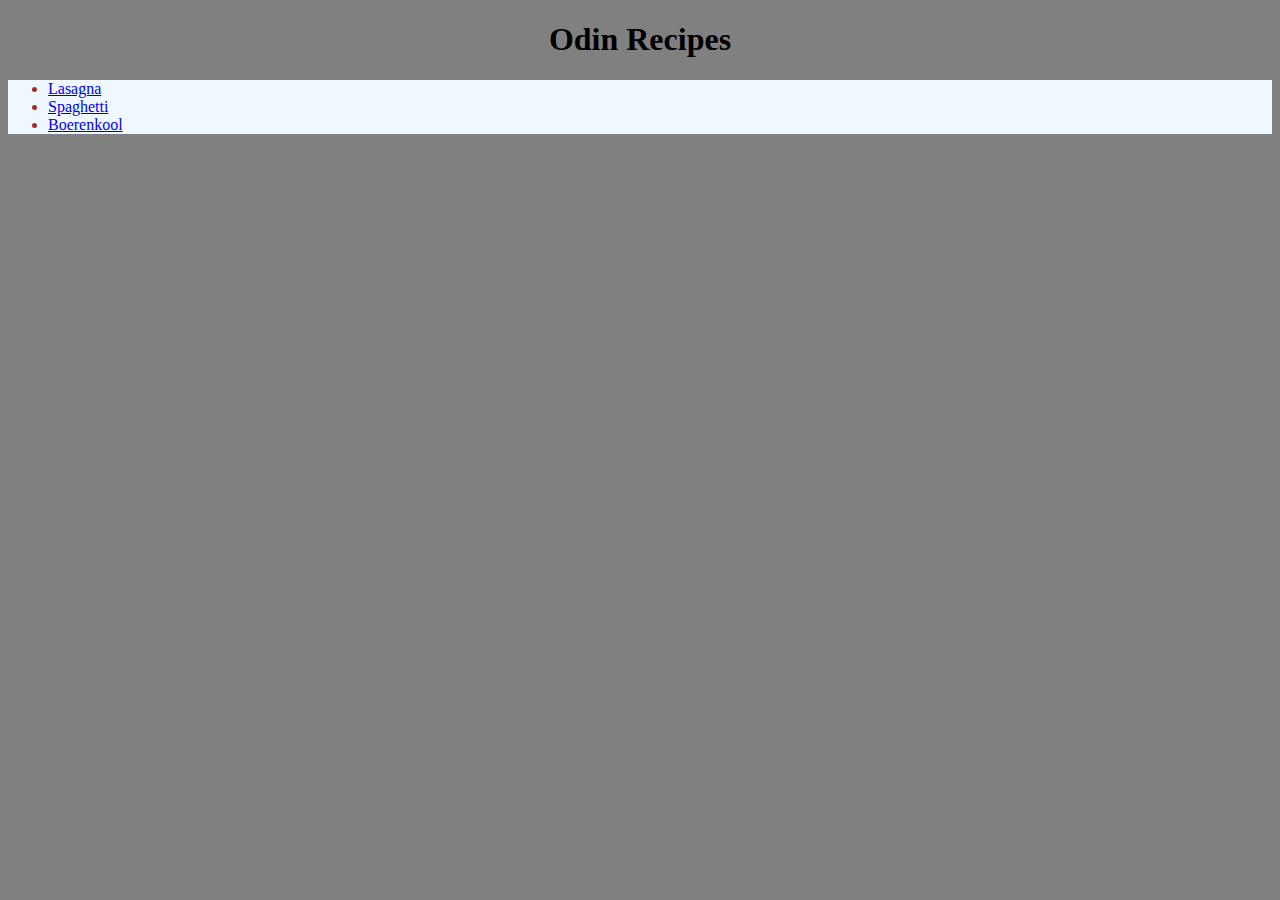
<file: index.html>
<!DOCTYPE html>
<html lang="en">
<head>
    <meta charset="UTF-8">
    <meta http-equiv="X-UA-Compatible" content="IE=edge">
    <meta name="viewport" content="width=device-width, initial-scale=1.0">
    <title>Homepage</title>
    <link rel="stylesheet" href="style.css">
</head>
<body>

    

    <h1>Odin Recipes</h1>

    <ul id="bodylinks">
    <li><a href="recipes/lasagna.html">Lasagna</a></li>
    <li><a href="recipes/spaghetti.html">Spaghetti</a></li>
    <li><a href="recipes/boerenkool.html">Boerenkool</a></li>
    </ul>
</body>
</html>
</file>
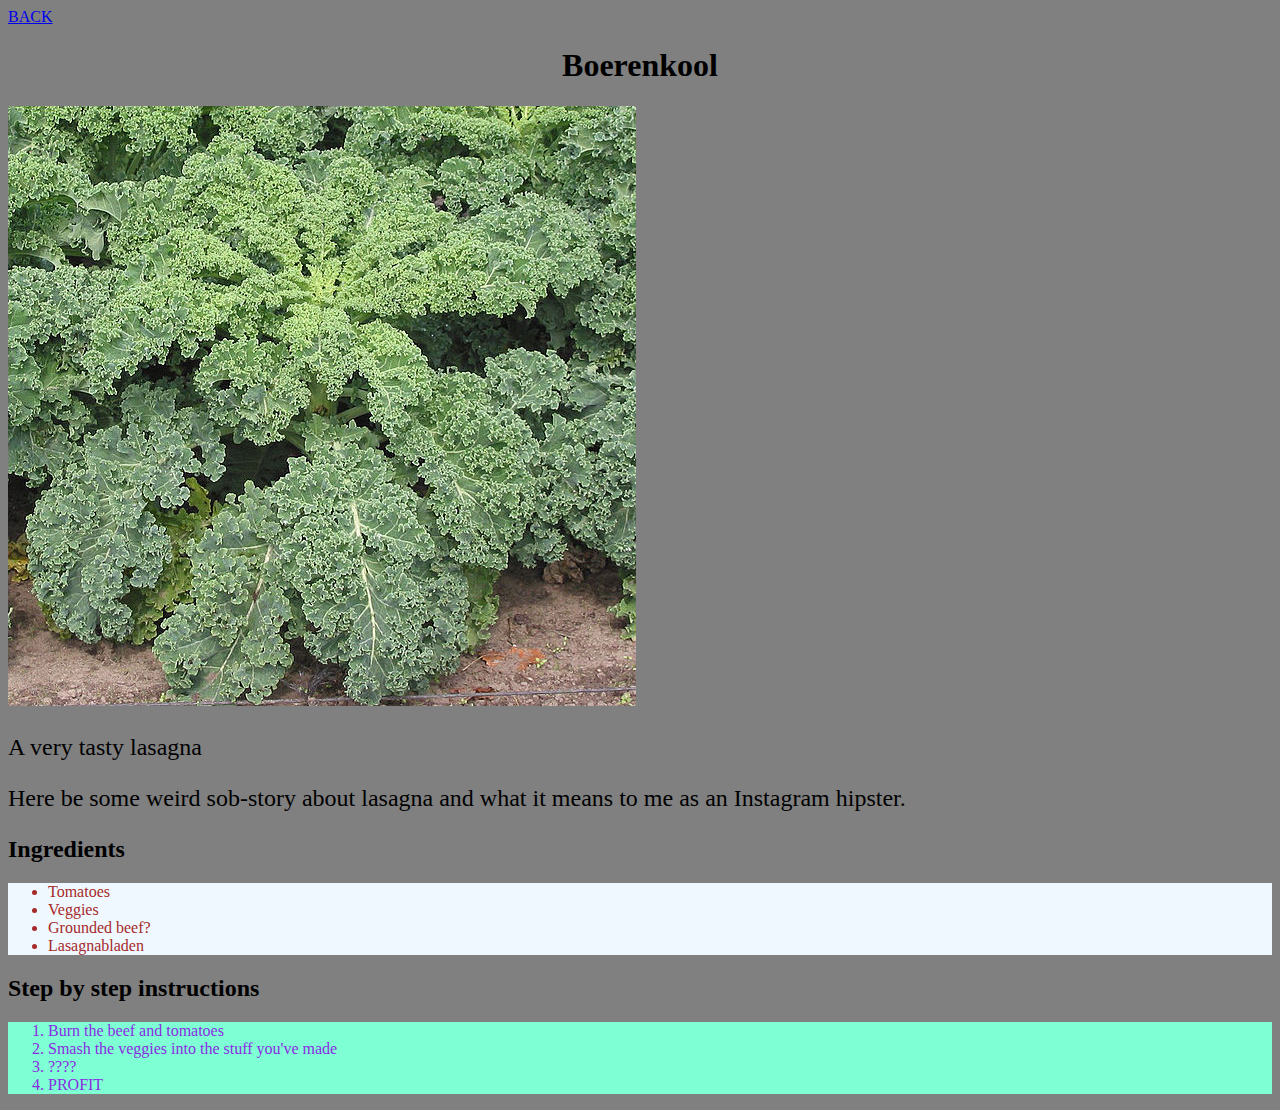
<file: recipes/boerenkool.html>
<!DOCTYPE html>
<html lang="en">
<head>
    <meta charset="UTF-8">
    <meta http-equiv="X-UA-Compatible" content="IE=edge">
    <meta name="viewport" content="width=device-width, initial-scale=1.0">
    <title>Boerenkool</title>
    <link rel="stylesheet" href="../style.css">
</head>
<body>
    <a href="../index.html">BACK</a>
    <h1>Boerenkool</h1>
    <img src="../images/Boerenkool.jpg" alt="Tasty lasagna">
    <p>A very tasty lasagna</p>
    <p>Here be some weird sob-story about lasagna and what it means to me as an Instagram hipster.</p>
    <h2>Ingredients</h2>
    <ul id="bodylinks">
        <li>Tomatoes</li>
        <li>Veggies</li>
        <li>Grounded beef?</li>
        <li>Lasagnabladen</li>
    </ul>
    <h2>Step by step instructions</h2>
    <ol>
        <li>Burn the beef and tomatoes</li>
        <li>Smash the veggies into the stuff you've made</li>
        <li>????</li>
        <li>PROFIT</li>
    </ol>
</body>
</html>
</file>
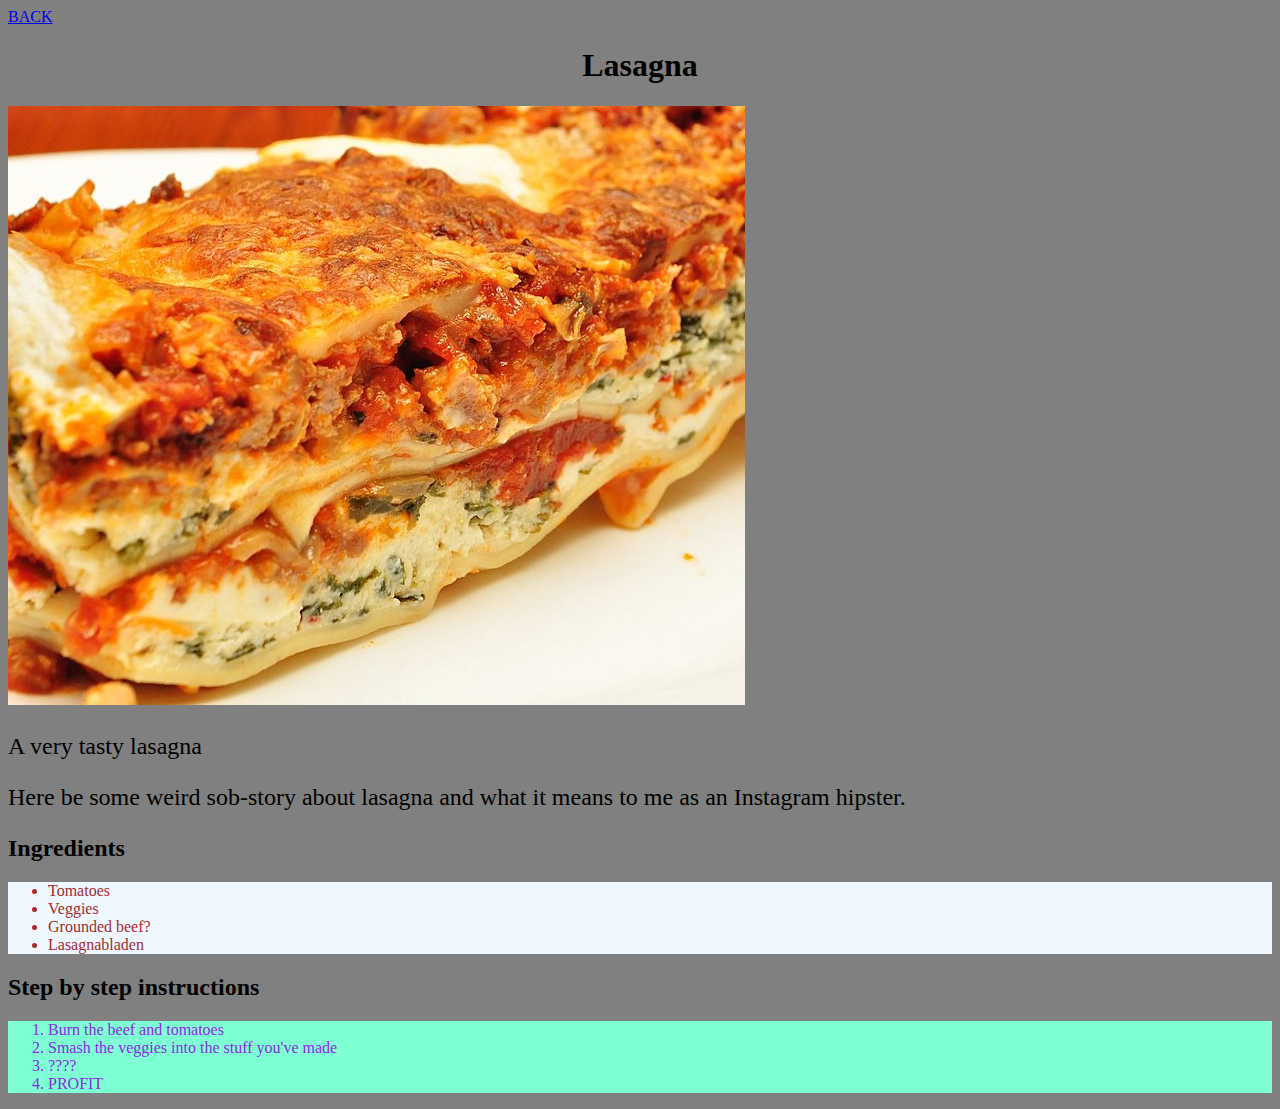
<file: recipes/lasagna.html>
<!DOCTYPE html>
<html lang="en">
<head>
    <meta charset="UTF-8">
    <meta http-equiv="X-UA-Compatible" content="IE=edge">
    <meta name="viewport" content="width=device-width, initial-scale=1.0">
    <title>Lasagna</title>
    <link rel="stylesheet" href="../style.css">
</head>
<body>
    <a href="../index.html">BACK</a>
    <h1>Lasagna</h1>
    <img src="../images/Lasagna.jpg" alt="Tasty lasagna">
    <p>A very tasty lasagna</p>
    <p>Here be some weird sob-story about lasagna and what it means to me as an Instagram hipster.</p>
    <h2>Ingredients</h2>
    <ul id="bodylinks">
        <li>Tomatoes</li>
        <li>Veggies</li>
        <li>Grounded beef?</li>
        <li>Lasagnabladen</li>
    </ul>
    <h2>Step by step instructions</h2>
    <ol>
        <li>Burn the beef and tomatoes</li>
        <li>Smash the veggies into the stuff you've made</li>
        <li>????</li>
        <li>PROFIT</li>
    </ol>
</body>
</html>
</file>
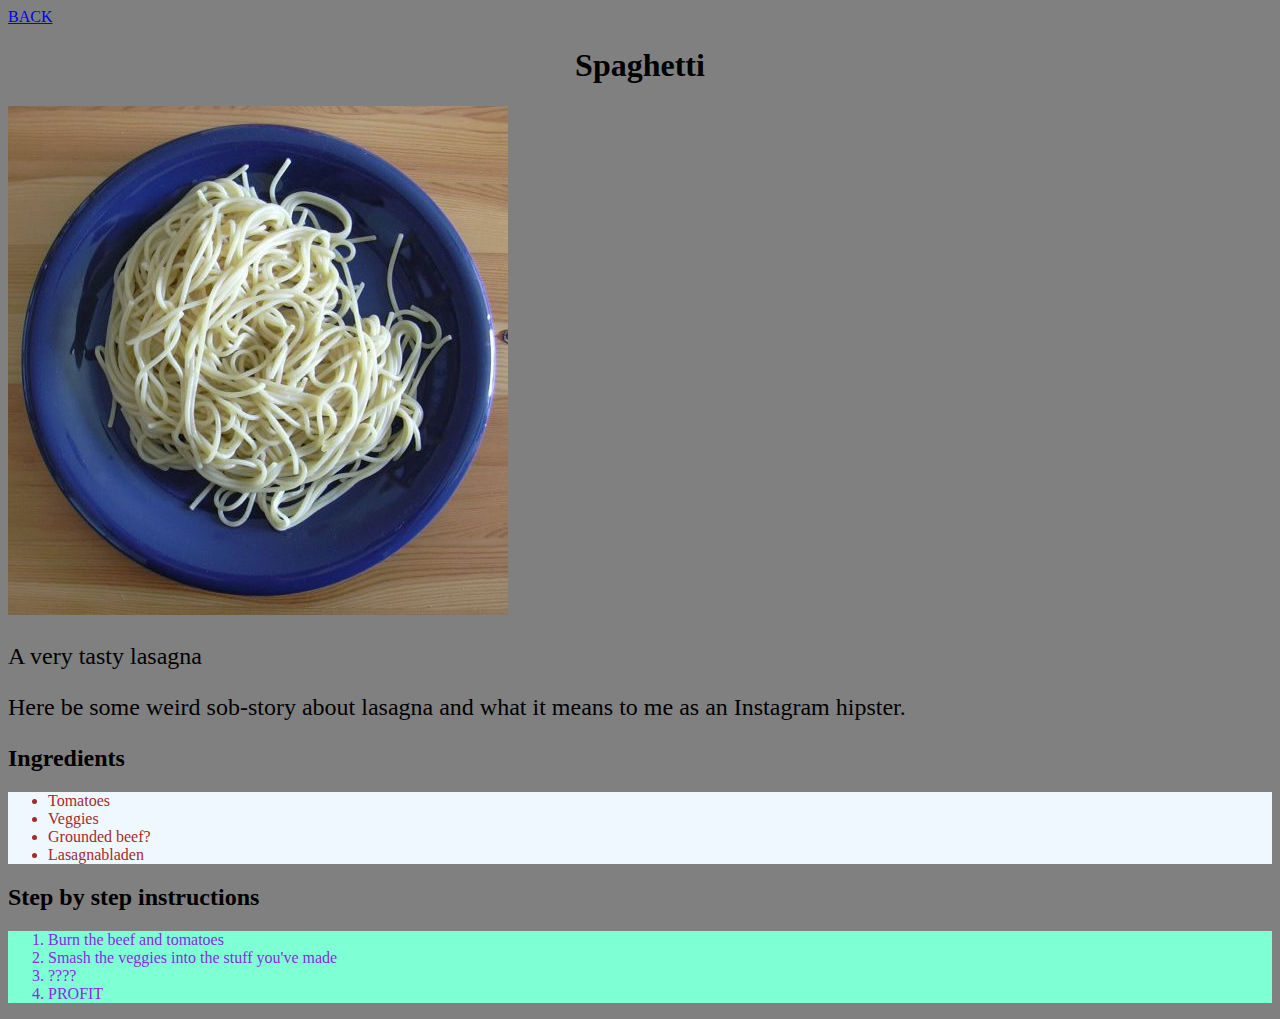
<file: recipes/spaghetti.html>
<!DOCTYPE html>
<html lang="en">
<head>
    <meta charset="UTF-8">
    <meta http-equiv="X-UA-Compatible" content="IE=edge">
    <meta name="viewport" content="width=device-width, initial-scale=1.0">
    <title>Spaghetti</title>
    <link rel="stylesheet" href="../style.css">
</head>
<body>
    <a href="../index.html">BACK</a>
    <h1>Spaghetti</h1>
    <img src="../images/Spaghetti.jpg" alt="Tasty lasagna">
    <p>A very tasty lasagna</p>
    <p>Here be some weird sob-story about lasagna and what it means to me as an Instagram hipster.</p>
    <h2>Ingredients</h2>
    <ul id="bodylinks">
        <li>Tomatoes</li>
        <li>Veggies</li>
        <li>Grounded beef?</li>
        <li>Lasagnabladen</li>
    </ul>
    <h2>Step by step instructions</h2>
    <ol>
        <li>Burn the beef and tomatoes</li>
        <li>Smash the veggies into the stuff you've made</li>
        <li>????</li>
        <li>PROFIT</li>
    </ol>
</body>
</html>
</file>
<file: style.css>
body{
    background-color: grey;
}

h1{
    text-align: center;
}

#bodylinks{
    background-color: aliceblue;
    color: brown;
}

ol{
    background-color: aquamarine;
    color: blueviolet;
}

p{
    font-size: 24px;
}
</file>
